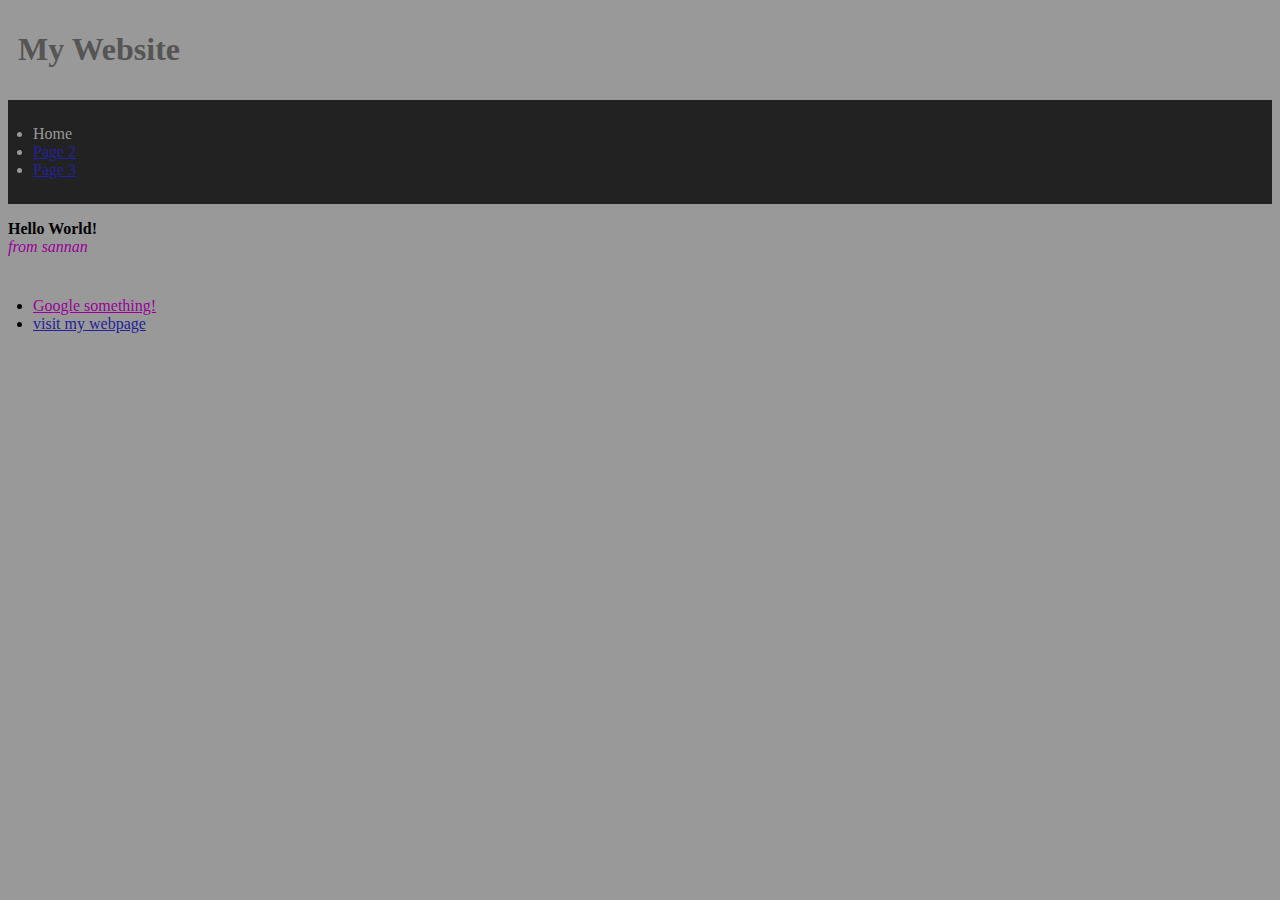
<file: website_1/index.html>
<!DOCTYPE html>
<html>
<head>
	<title> My first web page</title>
	<link rel="stylesheet" type="text/css" href="styles/main.css">
</head>
<body>
	<h1>My Website</h1>
	<ul id="navbar">
		<li>Home</li>
		<li><a href="page_2.html">Page 2</a></li>
		<li><a href="page_3.html">Page 3</a></li>
	</ul>
	<strong> Hello World! </strong>
	<br>
	<em class="googlelink">
		from sannan</em>
		<br>
		<ul>

			<li><a class="googlelink" href="https://www.google.com/">Google something!</a></li>
			<li><a href="https://qatar.cmu.edu/~stariq">visit my webpage</a></li>
		</ul>
	</body>
	</html>
</file>
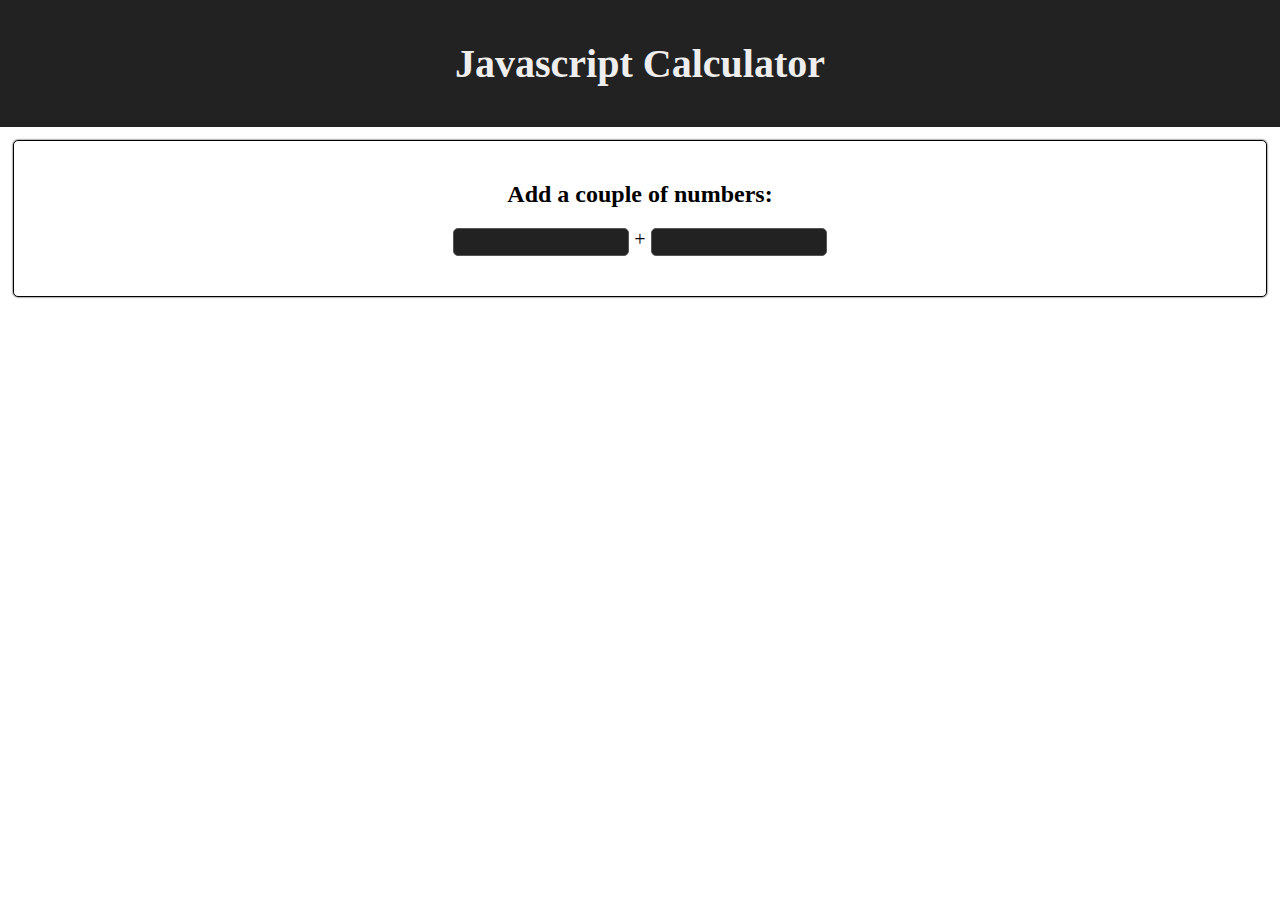
<file: website_4/index.html>
<!DOCTYPE html>
<html>

<head>
	<link rel="stylesheet" type="text/css" href="styles/main.css">
	<title>My Webpage</title>
</head>


<body>
	<header>
	<h1>Javascript Calculator</h1>
	</header>
	<div class="body">
	<h2>Add a couple of numbers:</h4>
	<p>
		<input class="inbox" id = "input1"></input> + <input class="inbox" id="input2"></input>
	</p>
	<p id="sum"></p>
	</div>



	<script type="text/javascript" src="src/scripts/main.js"></script>

</body>


</html>
</file>
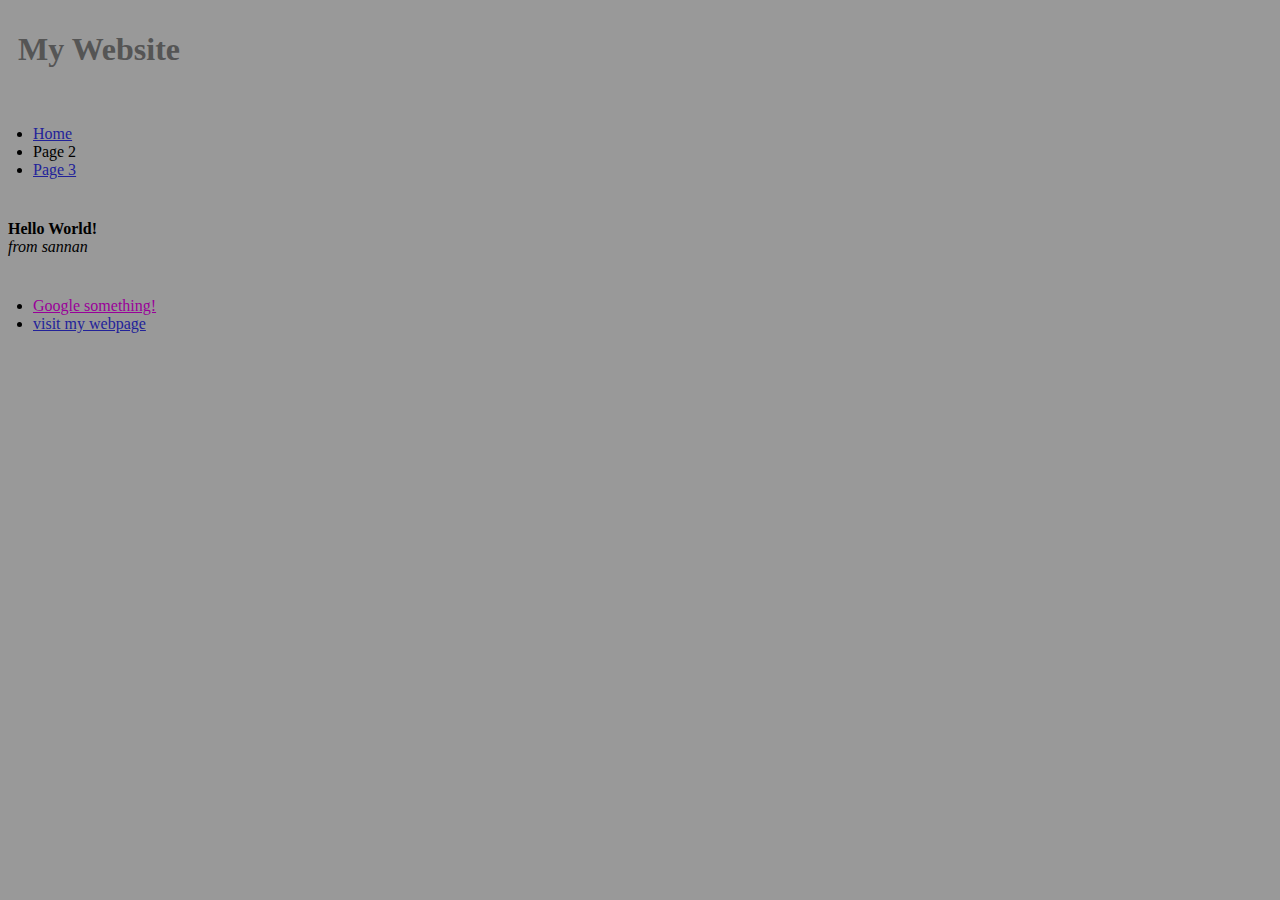
<file: website_1/page_2.html>
<!DOCTYPE html>
<html>
<head>
	<title> My first web page</title>
	<link rel="stylesheet" type="text/css" href="styles/main.css">
</head>
<body>
<h1>My Website</h1>
<ul>
	<li><a href="index.html">Home</a></li>
	<li>Page 2</li>
	<li><a href="page_3.html">Page 3</a></li>
</ul>
<strong> Hello World! </strong>
<em>
<br>
from sannan</em>
<br>
<ul>

<li><a class="googlelink" href="https://www.google.com/">Google something!</a></li>
<li><a href="https://qatar.cmu.edu/~stariq">visit my webpage</a></li>
</ul>
</body>
</html>
</file>
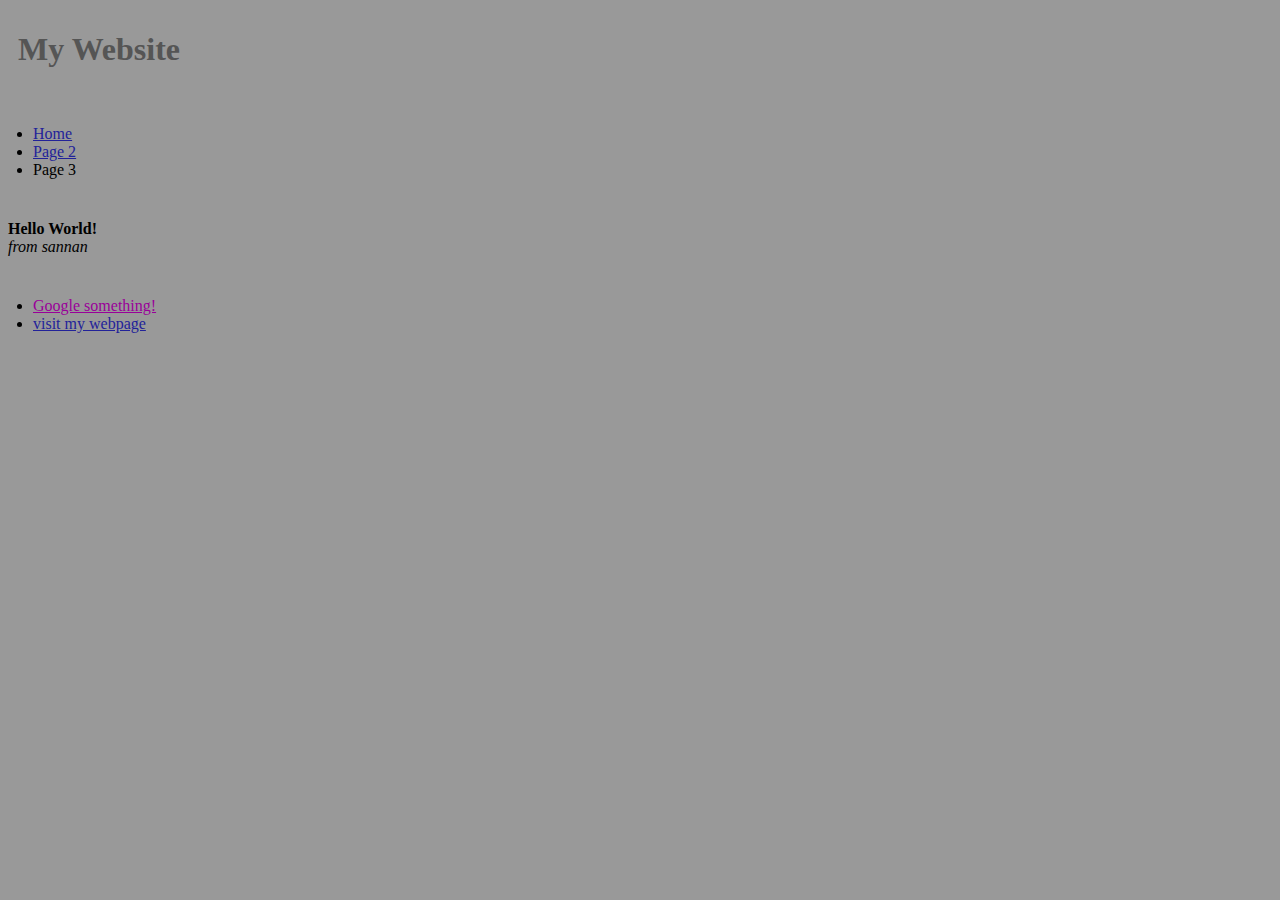
<file: website_1/page_3.html>
<!DOCTYPE html>
<html>
<head>
	<title> My first web page</title>
	<link rel="stylesheet" type="text/css" href="styles/main.css">
</head>
<body>
<h1>My Website</h1>
<ul>
	<li><a href="index.html">Home</a></li>
	<li><a href="page_2.html">Page 2</a></li>
	<li>Page 3</li>
</ul>
<strong> Hello World! </strong>
<em>
<br>
from sannan</em>
<br>
<ul>

<li><a class="googlelink" href="https://www.google.com/">Google something!</a></li>
<li><a href="https://qatar.cmu.edu/~stariq">visit my webpage</a></li>
</ul>
</body>
</html>
</file>
<file: website_1/styles/main.css>
body {
	background: #999;
	font-family: calibri;
}

h1 {
	padding: 10px;
	color: #555;
}

ul {
	font-family: timesnewroman;
	padding: 25px;
}

a {
	color: #229;
	font-family: timesnewroman;
}

.googlelink {
	color: #909;
}

#navbar {
	background: #222;
	color: #999;
}
</file>
<file: website_4/styles/main.css>
body {
	margin: 0;
}

header {
	margin: 0;
	padding: 15px;
	background-color: #222
}

h1 {
	margin: 2%;
	text-align: center;
	font-family: calibri;
	font-size: 40px;
	color: #eee;
}

h2 {
	font-family: calibri;
}

.body {
	text-align: center;
	padding: 20px;
	margin: 1%;
	border: 1px solid #000;
	border-radius: 5px;
	box-shadow: 0 0 2px;
}

p {
	font-family: calibri;
	font-size: 20px;
}

.inbox {
	background: #222;
	border: 1px solid #555;
	border-radius: 5px;
	font-family: verdana;
	color: #fff;
	padding: 5px;
}
</file>
